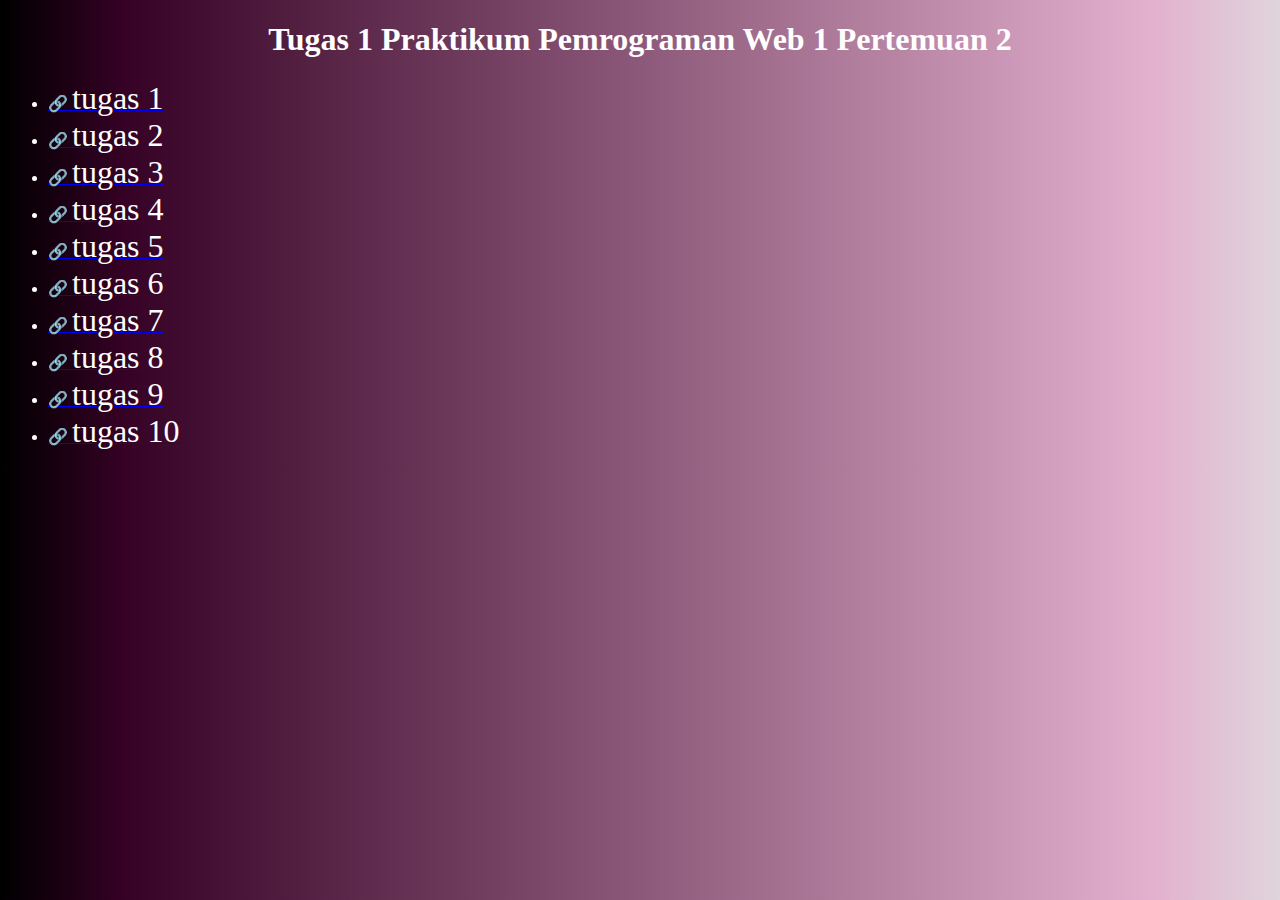
<file: index.html>
<!DOCTYPE html>
<html lang="en">
<head>
    <meta charset="UTF-8">
    <meta name="viewport" content="width=device-width, initial-scale=1.0">
    <link rel="stylesheet" href="style.css">
    <style>
        li{
            color: rgb(255, 255, 255);
        }
        a span {
            font-size: xx-large;
            color: rgb(255, 255, 255);
        }
        h1{
            color: rgb(255, 255, 255);
        }
        html {
            background: 
                linear-gradient(to right, rgb(0, 0, 0), rgba(255, 255, 255, 0.797)),
                linear-gradient(to right, rgb(91, 39, 75), rgb(99, 48, 78)); 
            background-size: cover;
            background-blend-mode: luminosity;

        }
    </style>
    <title>Document</title>
</head>
<body>
    <h1 align="center">Tugas 1 Praktikum Pemrograman Web 1 Pertemuan 2</h1>
    <ul>
            <li><a href="Pertemuan 2/1.html" target="_blank"> <span>tugas 1</span></a></li>
            <li><a href="Pertemuan 2/2.html" target="_blank"> <span>tugas 2</span></a></li>
            <li><a href="Pertemuan 2/3.html" target="_blank"> <span>tugas 3</span></a></li>
            <li><a href="Pertemuan 2/4.html" target="_blank"> <span>tugas 4</span></a></li>
            <li><a href="Pertemuan 2/5.html" target="_blank"> <span>tugas 5</span></a></li>
            <li><a href="Pertemuan 2/6.html" target="_blank"> <sPan>tugas 6</sPan></a></li>
            <li><a href="Pertemuan 2/7.html" target="_blank"> <sPan>tugas 7</sPan></a></li>
            <li><a href="Pertemuan 2/8.html" target="_blank"> <sPan>tugas 8</sPan></a></li>
            <li><a href="Pertemuan 2/9.html" target="_blank"> <sPan>tugas 9</sPan></a></li>
            <li><a href="Pertemuan 2/10.html" target="_blank"> <span>tugas 10</span></a></li>
    </ul>
    </body>
</html>
</file>
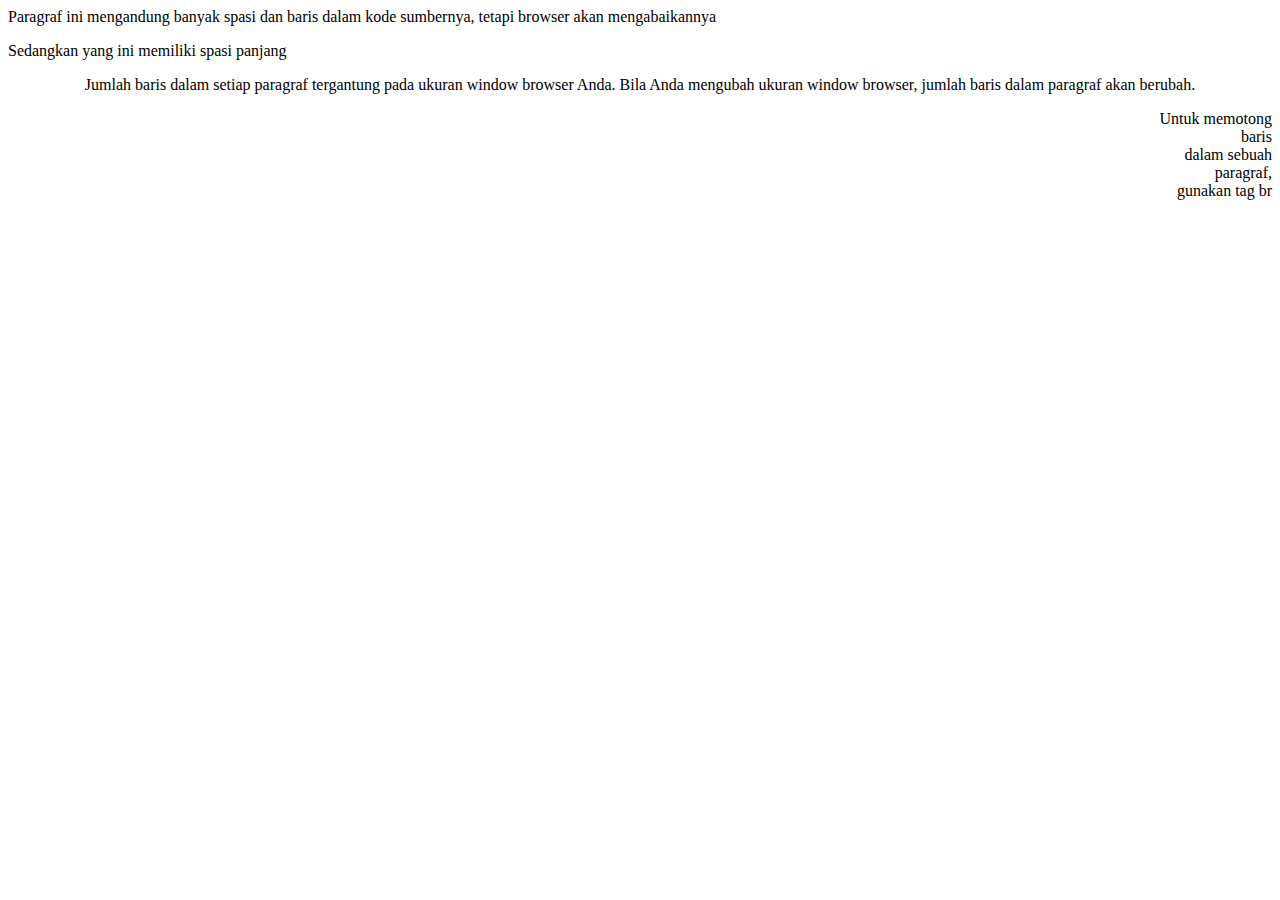
<file: Pertemuan 2/1.html>
<html>
    <head>
        <title>
            Belajar Web
        </title>
    </head>
    <body>
        <p>Paragraf ini 
                mengandung        banyak spasi     dan baris 
                            dalam kode       sumbernya,
                tetapi      browser 
        akan mengabaikannya
        </p>

        <p>
            Sedangkan yang ini memiliki                spasi panjang
        </p>

        <p align="center">
            Jumlah baris dalam setiap paragraf tergantung pada ukuran window browser Anda. 
            Bila Anda mengubah ukuran window browser, jumlah baris dalam paragraf akan berubah.
        </p>
        <p align="right">
            Untuk memotong <br>baris<br>dalam sebuah<br>paragraf,<br>gunakan tag br
        </p>
    </body>
</html>
</file>
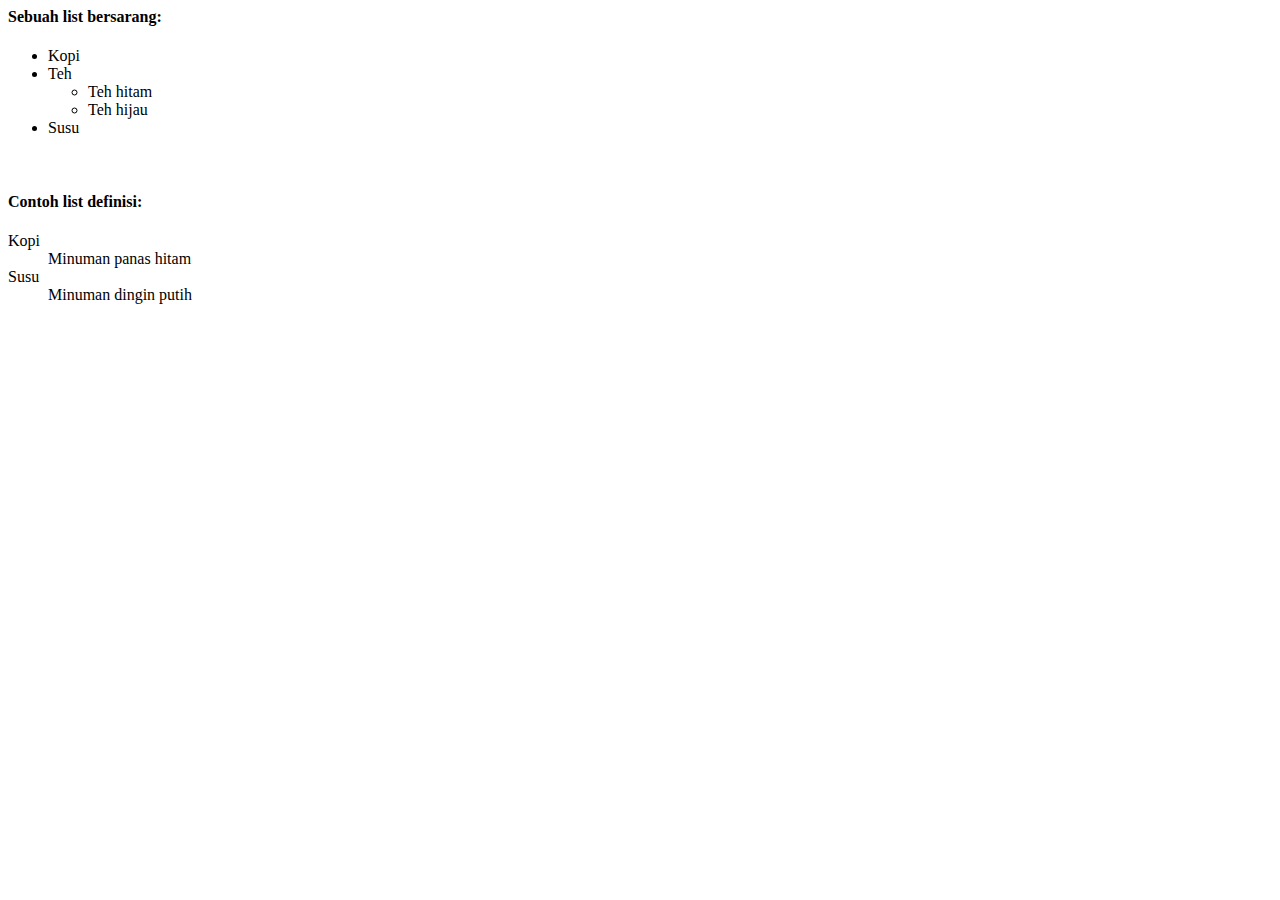
<file: Pertemuan 2/10.html>
<html>
    <head>
        <title>Belajar PW</title>
    </head>
    <body>
        <h4>Sebuah list bersarang:</h4>
        <ul>
            <li>Kopi</li>
            <li>Teh</li>
                <ul>
                    <li>Teh hitam</li>
                    <li>Teh hijau</li>
                </ul>
            <li>Susu</li>
        </ul>
        <br>
        <h4>
            Contoh list definisi:
        </h4>
        <dl>
            <dt>Kopi</dt>
            <dd>Minuman panas hitam</dd>
            <dt>Susu</dt>
            <dd>Minuman dingin putih</dd>
        </dl>
    </body>
</html>
</file>
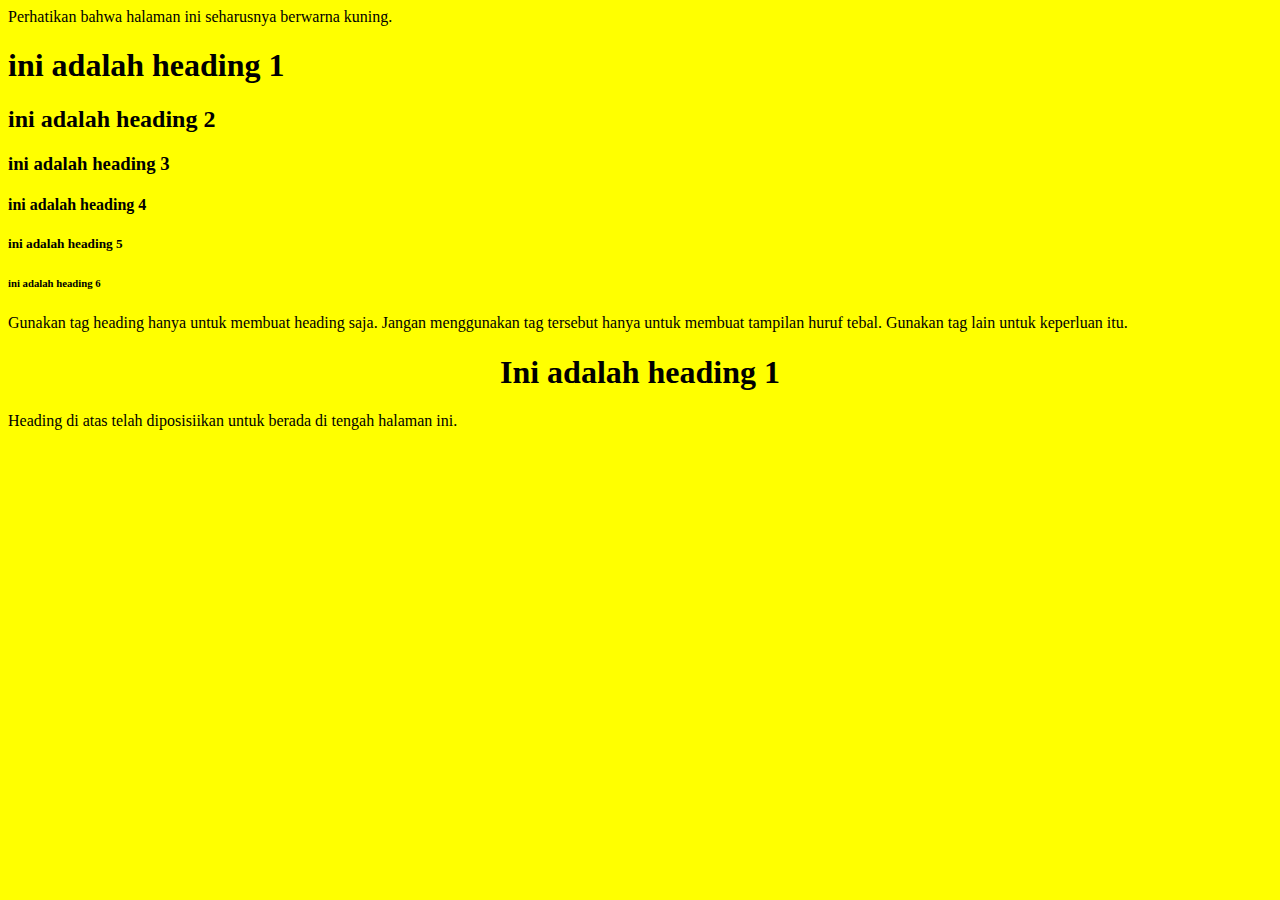
<file: Pertemuan 2/2.html>
<html>
    <head>
        <title>Belajar PW</title>
    </head>
    <body bgcolor="yellow">
        <p>
            Perhatikan bahwa halaman ini seharusnya berwarna kuning.
        </p>
        <h1>ini adalah heading 1</h1>
        <h2>ini adalah heading 2</h2>
        <h3>ini adalah heading 3</h3>
        <h4>ini adalah heading 4</h4>
        <h5>ini adalah heading 5</h5>
        <h6>ini adalah heading 6</h6>

        <p>Gunakan tag heading hanya untuk membuat heading saja. Jangan menggunakan tag 
            tersebut hanya untuk membuat tampilan huruf tebal. Gunakan tag lain untuk keperluan
            itu. </p>

        <h1 align="center"> Ini adalah heading 1</h1>
        <p>Heading di atas telah diposisiikan untuk berada di tengah halaman ini.</p>
    </body>
</html>
</file>
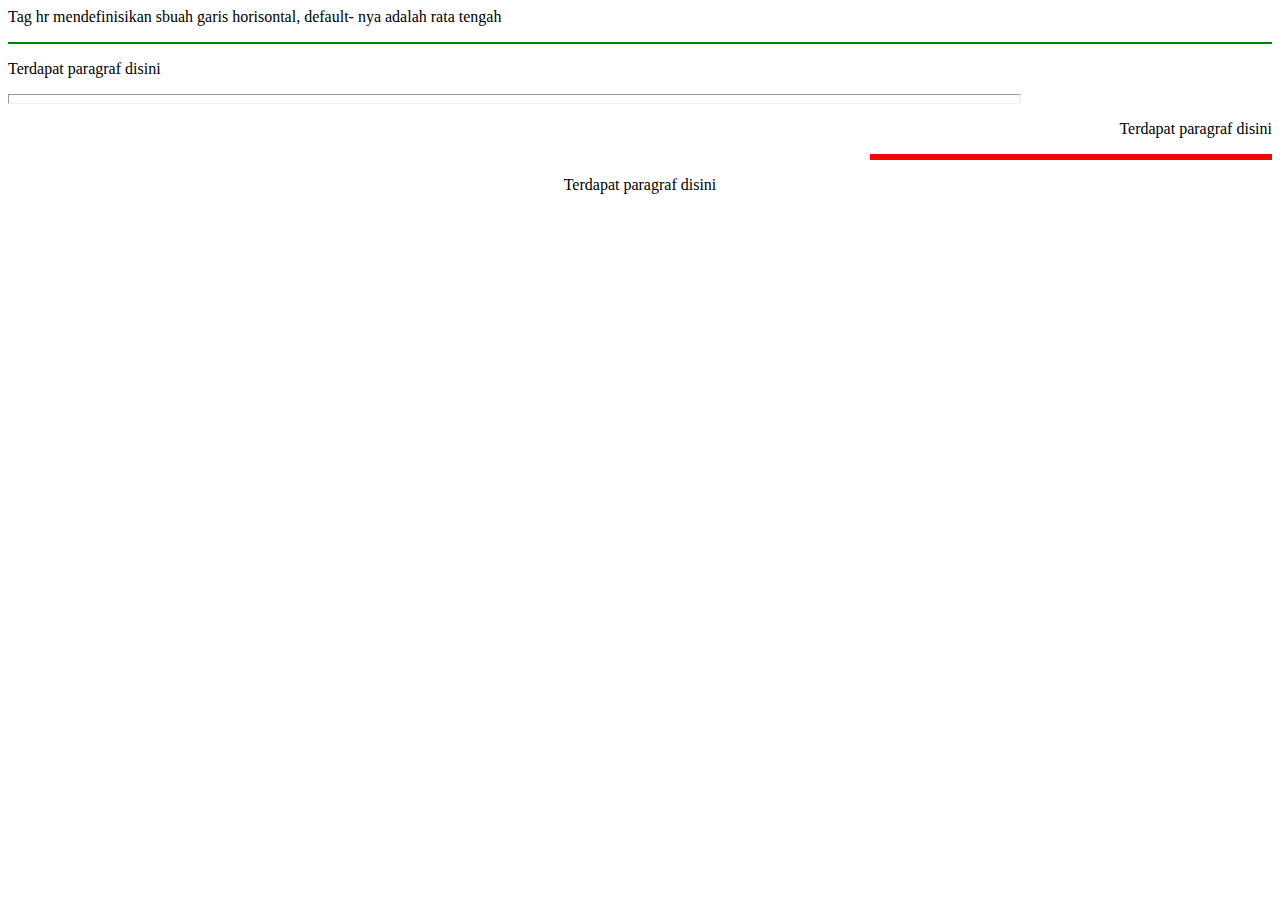
<file: Pertemuan 2/3.html>
<html>
    <head>
        <title>
            Belajar PW
        </title>
    </head>
    <body>
        <p>
            Tag hr mendefinisikan sbuah garis horisontal, default-
            nya adalah rata tengah
        </p>
        <hr color="green">
        <p align="left">Terdapat paragraf disini</p>
        <hr width="80%" size="10" align="left">
        <p align="right"> Terdapat paragraf disini</p>
        <hr width="400" size="6" align="right" color="red">
        <center>
            <p>Terdapat paragraf disini</p>
        </center>
        <!-- Ini adalah komentar yang tidak akan ditampilkan di layar browser -->
    </body>
</html>
</file>
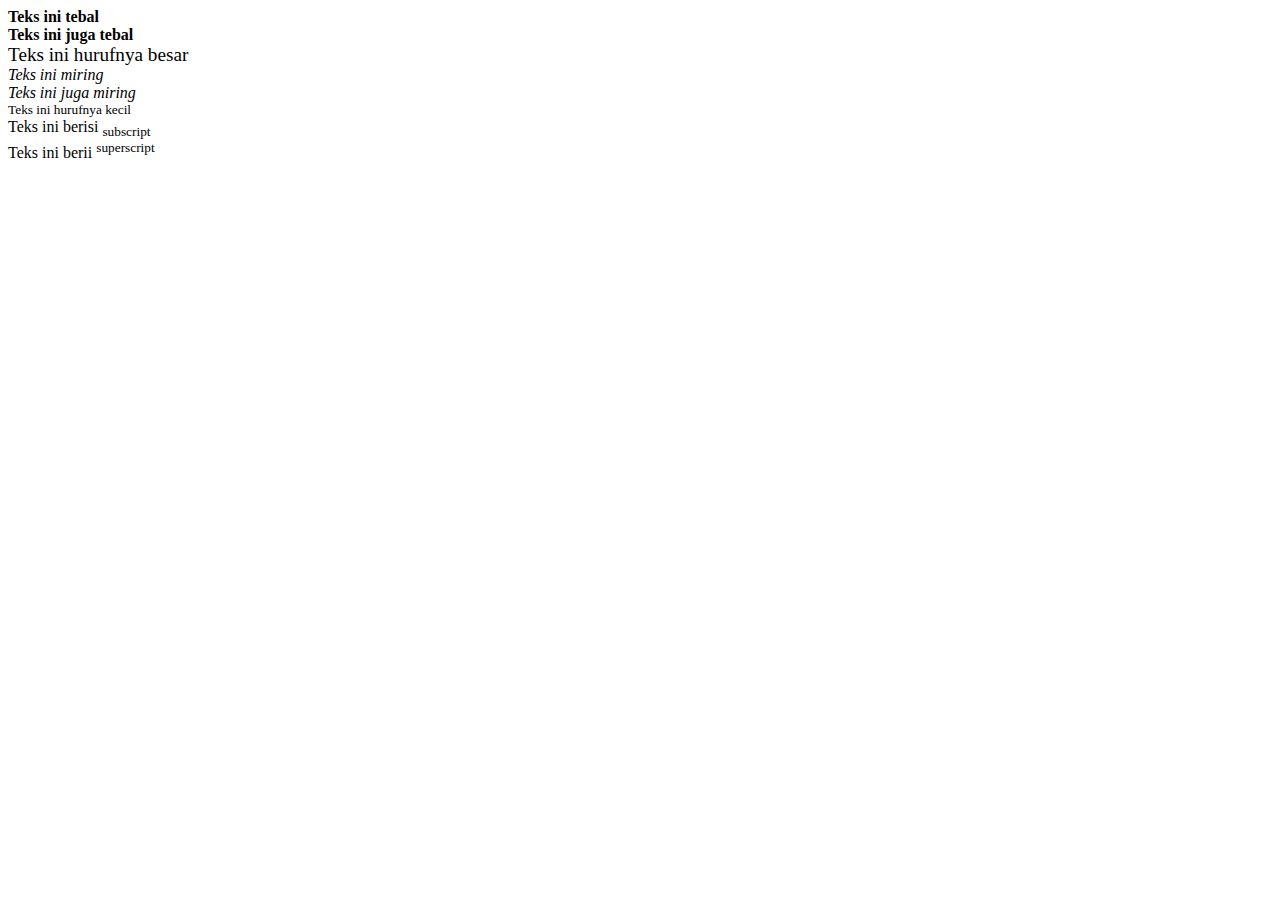
<file: Pertemuan 2/4.html>
<html>
    <head>
        <title>
            Belajar PW
        </title>
    </head>
    <body>
        <b>Teks ini tebal</b>
        <br>
        <strong>Teks ini juga tebal</strong>
        <br>
        <big>Teks ini hurufnya besar</big>
        <br>
        <em>Teks ini miring</em>
        <br>
        <i>Teks ini juga miring</i>
        <br>
        <small>Teks ini hurufnya kecil</small>
        <br>
        Teks ini berisi <sub> subscript </sub>
        <br>
        Teks ini berii <sup> superscript </sup>
    </body>
</html>
</file>
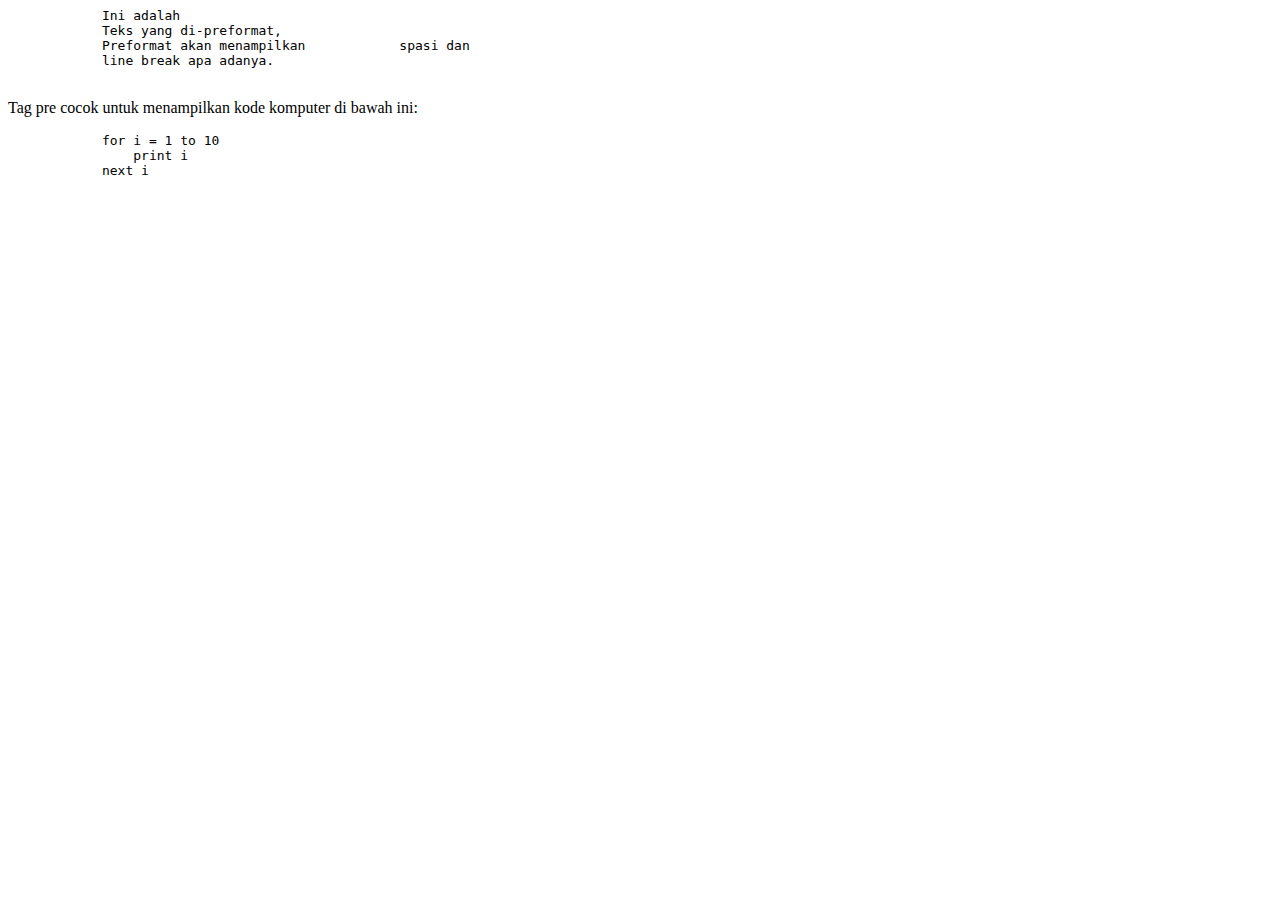
<file: Pertemuan 2/5.html>
<html>
    <head>
        <title>
            Belajar PW
        </title>
    </head>
    <body>
        <pre>
            Ini adalah 
            Teks yang di-preformat,
            Preformat akan menampilkan            spasi dan
            line break apa adanya.
        </pre>
        <p>Tag pre cocok untuk menampilkan kode komputer di bawah ini:</p>
        <pre>
            for i = 1 to 10
                print i
            next i
        </pre>
    </body>
</html>
</file>
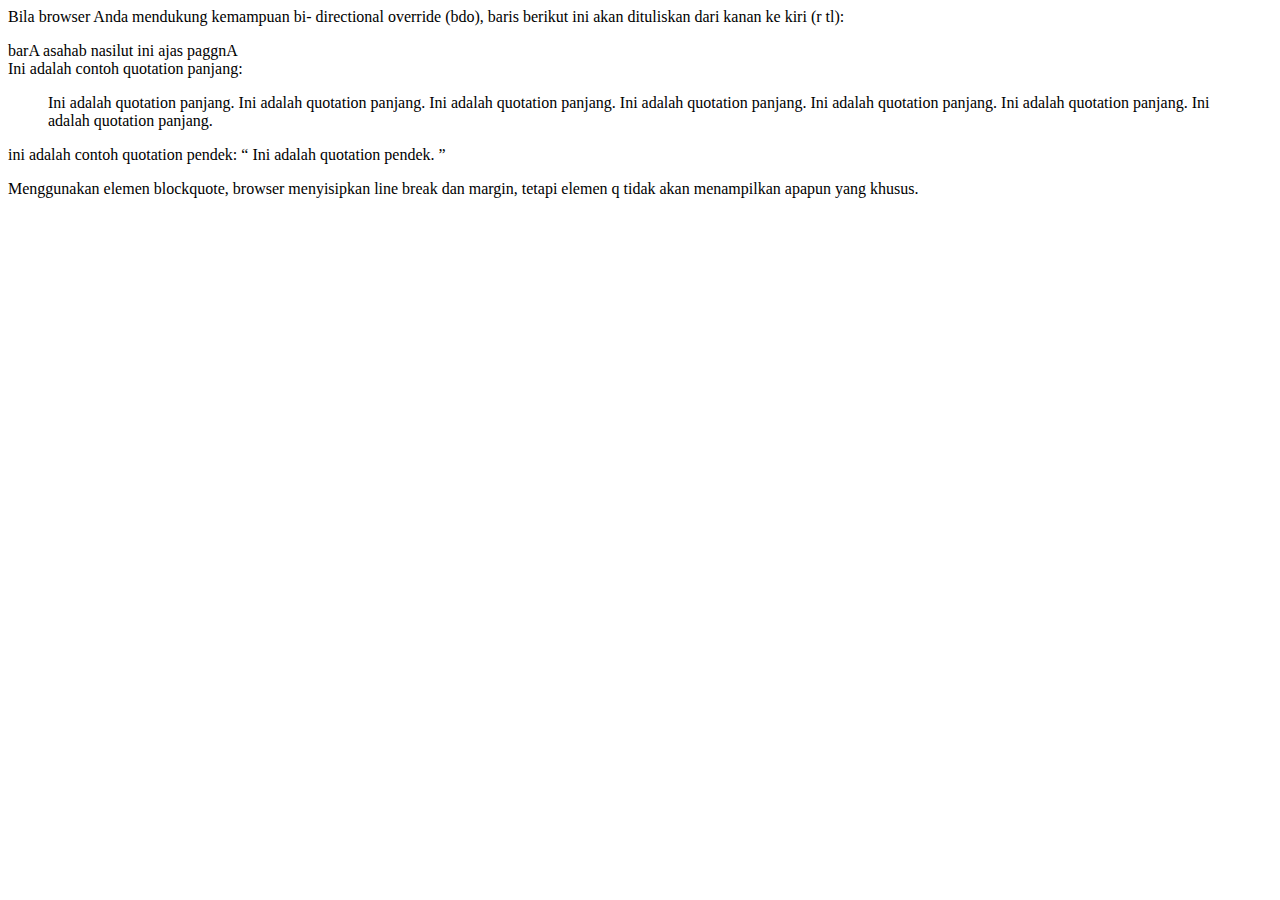
<file: Pertemuan 2/6.html>
<html>
    <head>
        <title>Belajar PW</title>
    </head>
    <body>
        
        <p>
            Bila browser Anda mendukung kemampuan bi-
        directional override (bdo), baris berikut ini akan dituliskan dari kanan ke kiri (r
        tl):
        </p>
        <bdo dir="rtl">
            Anggap saja ini tulisan bahasa Arab
        </bdo>
        <br>
        Ini adalah contoh quotation panjang:
        <blockquote>
            Ini adalah quotation panjang. Ini adalah quotation panjang. Ini adalah quotation panjang. Ini adalah quotation panjang.
            Ini adalah quotation panjang. Ini adalah quotation panjang.  Ini adalah quotation panjang.
        </blockquote>
        ini adalah contoh quotation pendek:
        <q>
            Ini adalah quotation pendek.
        </q>
        <p>
            Menggunakan elemen blockquote, browser menyisipkan line break dan margin, tetapi elemen q
            tidak akan menampilkan apapun yang khusus.
        </p>

    </body>
</html>
</file>
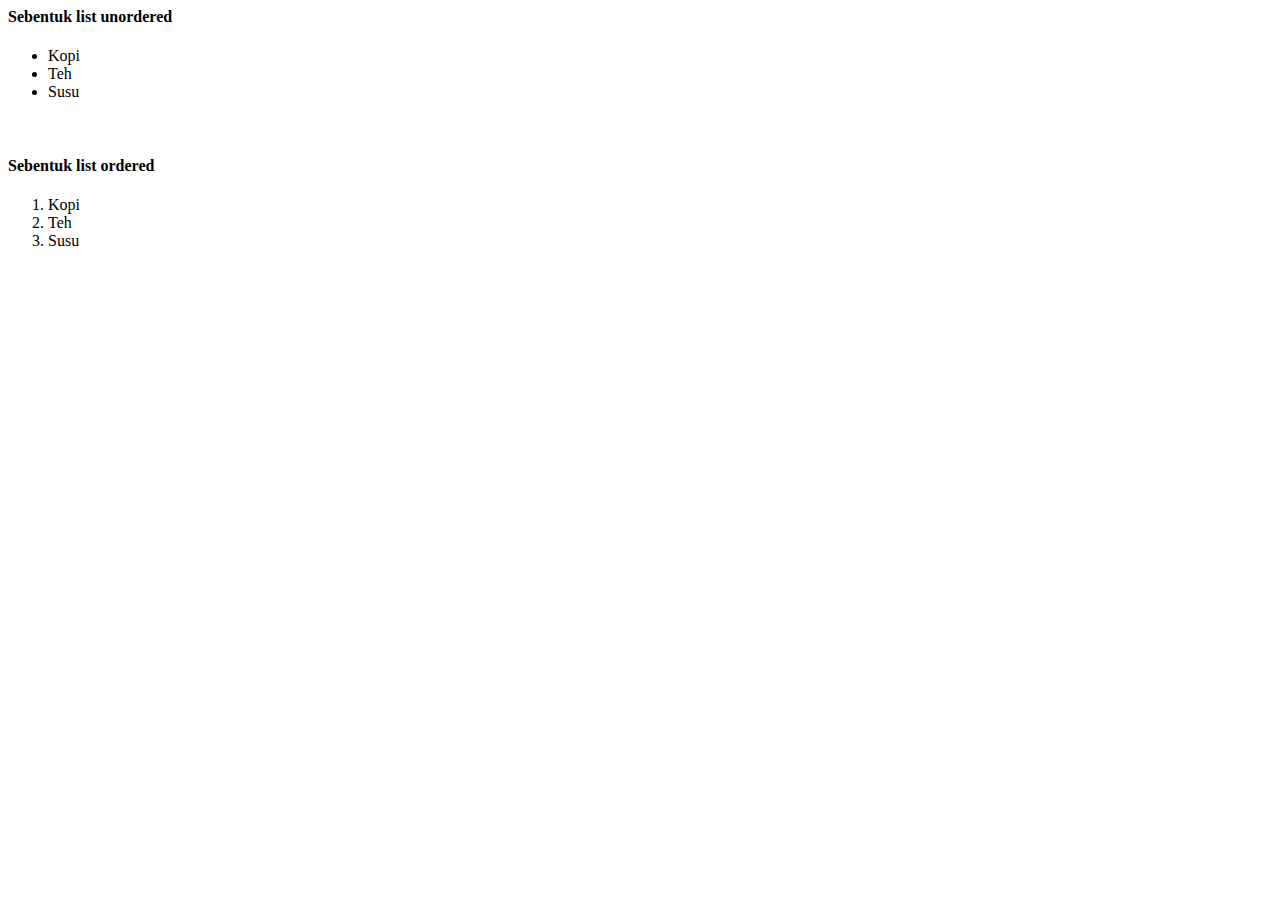
<file: Pertemuan 2/7.html>
<html>
    <head>
        <title>Belajar PW</title>
    </head>
    <body>
        <h4>Sebentuk list unordered</h4>
        <ul>
            <li>Kopi</li>
            <li>Teh</li>
            <li>Susu</li>
        </ul>
        <br>
        <h4>Sebentuk list ordered</h4>
        <ol>
            <li>Kopi</li>
            <li>Teh</li>
            <li>Susu</li>
        </ol>
    </body>
</html>
</file>
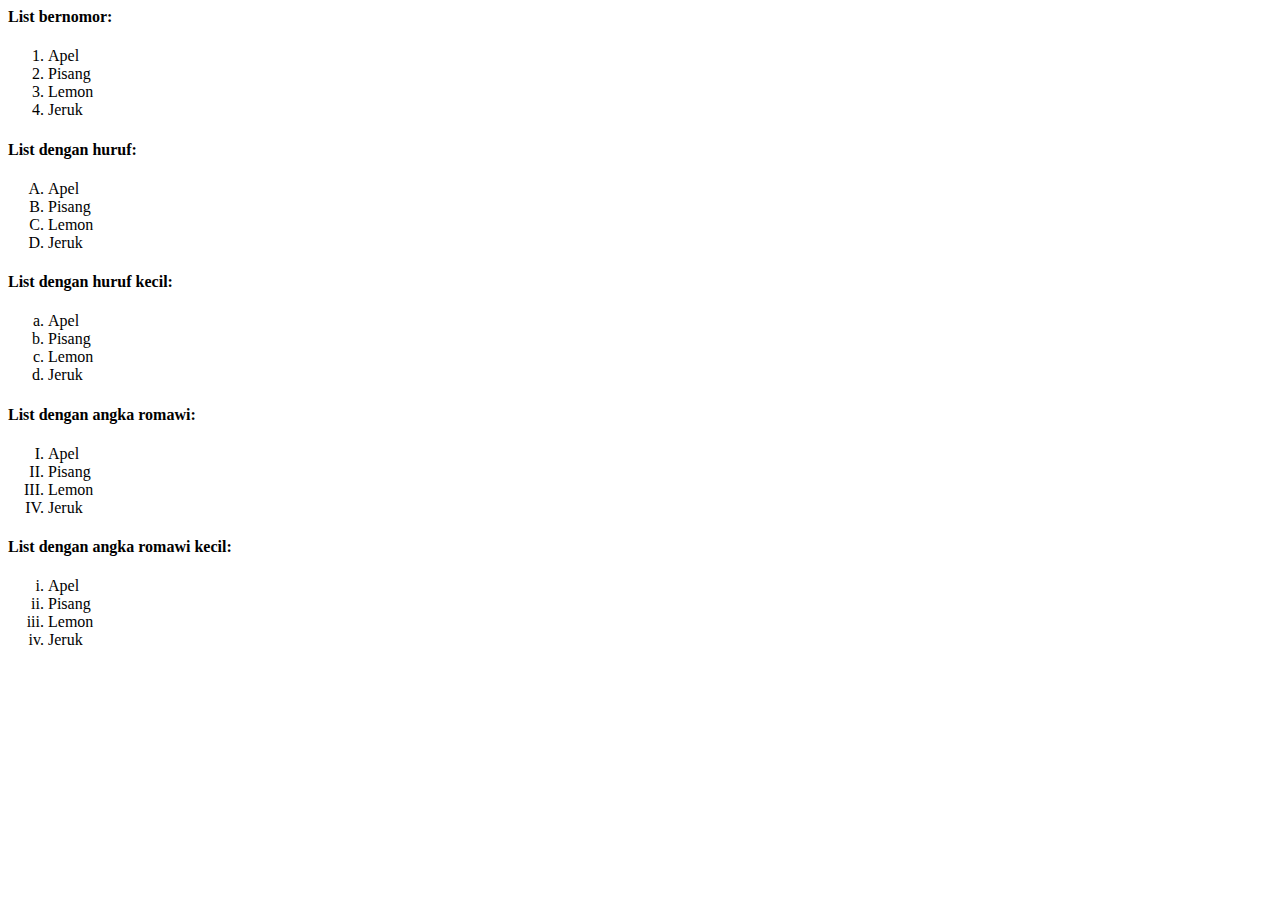
<file: Pertemuan 2/8.html>
<html>
    <head>
        <title>Belajar PW</title>
    </head>
    <body>
        <h4>List bernomor:</h4>
        <ol>
            <li>Apel</li>
            <li>Pisang</li>
            <li>Lemon</li>
            <li>Jeruk</li>
        </ol>
        <h4>List dengan huruf:</h4>
        <ol type="A">
            <li>Apel</li>
            <li>Pisang</li>
            <li>Lemon</li>
            <li>Jeruk</li>
        </ol>
        <h4>List dengan huruf kecil:</h4>
        <ol type="a">
            <li>Apel</li>
            <li>Pisang</li>
            <li>Lemon</li>
            <li>Jeruk</li>
        </ol>
        <h4>List dengan angka romawi:</h4>
        <ol type="I">
            <li>Apel</li>
            <li>Pisang</li>
            <li>Lemon</li>
            <li>Jeruk</li>
        </ol>
        <h4>List dengan angka romawi kecil:</h4>
        <ol type="i">
            <li>Apel</li>
            <li>Pisang</li>
            <li>Lemon</li>
            <li>Jeruk</li>
        </ol>
    </body>
</html>
</file>
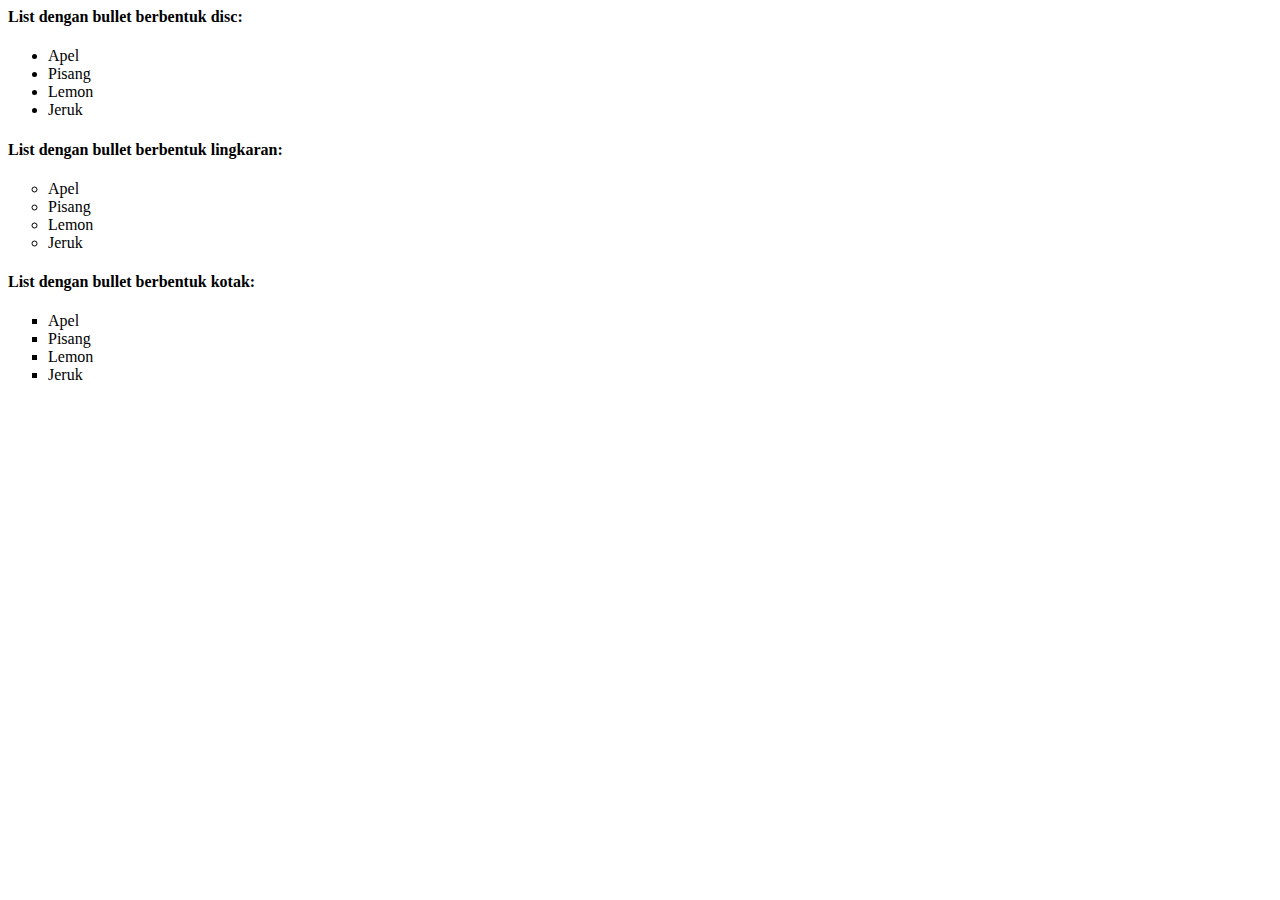
<file: Pertemuan 2/9.html>
<html>
    <head>
        <title>Belajar PW</title>
    </head>
    <body>
        <h4> List dengan bullet berbentuk disc:</h4>
        <ul type="disc">
            <li>Apel</li>
            <li>Pisang</li>
            <li>Lemon</li>
            <li>Jeruk</li>
        </ul>
        <h4> List dengan bullet berbentuk lingkaran:</h4>
        <ul type="circle">
            <li>Apel</li>
            <li>Pisang</li>
            <li>Lemon</li>
            <li>Jeruk</li>
        </ul>
        <h4> List dengan bullet berbentuk kotak:</h4>
        <ul type="square">
            <li>Apel</li>
            <li>Pisang</li>
            <li>Lemon</li>
            <li>Jeruk</li>
        </ul>
    </body>
</html>
</file>
<file: style.css>
a[target="_blank"]::before {
    content: " 🔗"; 
}
</file>
